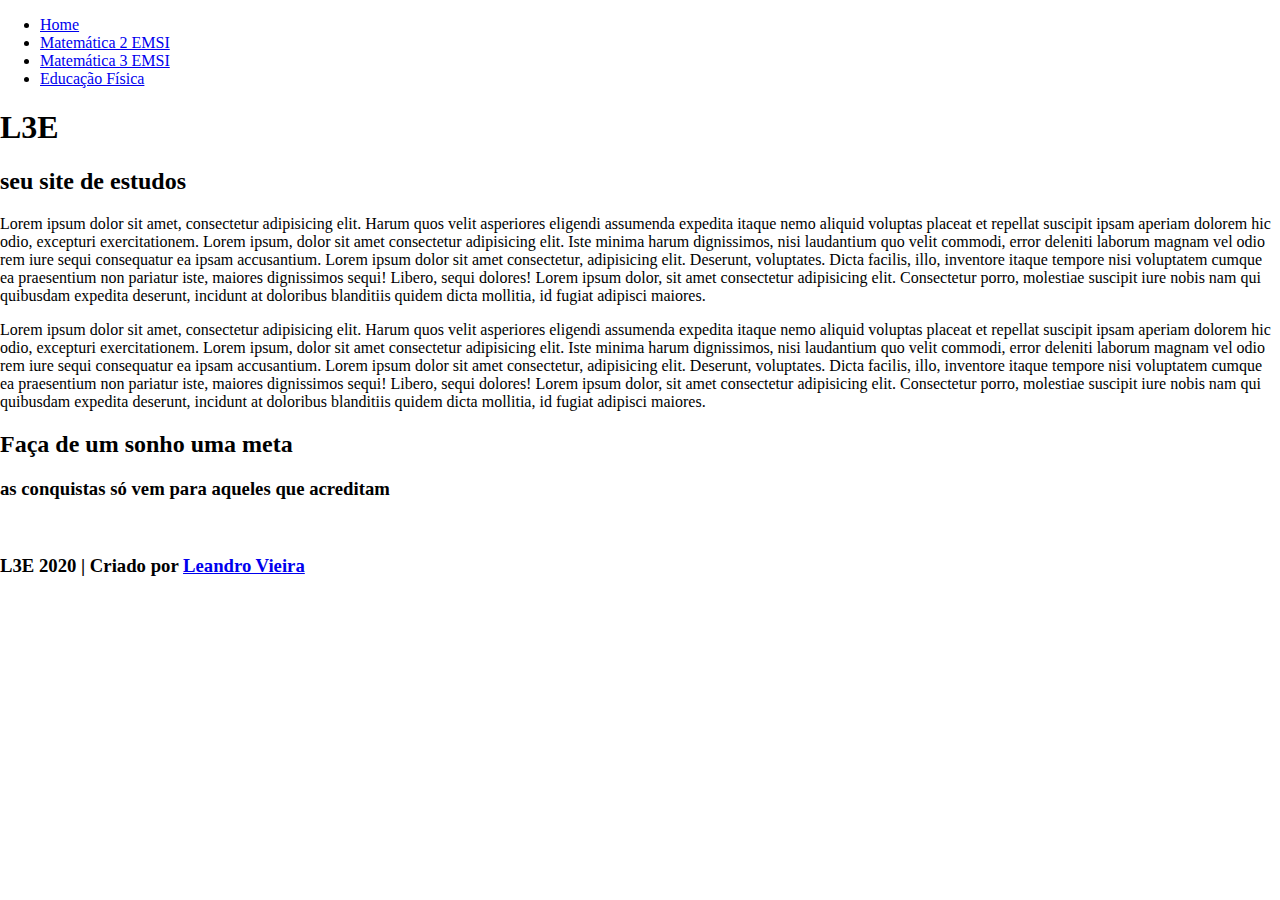
<file: index.html>
<!DOCTYPE html>
<html lang="pt-br">

<head>	
	<meta charset="UTF-8">
	<meta name="viewport" content="width=device-width, initial-scale=1.0">	
	<link rel="stylesheet" type="text/css" href="estilo.css">	
	<title>L3E</title>	
</head>
 
<body>
	
	<section class="cabecario">
		
		<div class="menu">
			<ul>
				<li><a href="index.html">Home</a></li>
				<li><a href="matematica-2-emsi.html">Matemática 2 EMSI</a></li>
				<li><a href="matematica-3-emsi.html">Matemática 3 EMSI</a></li>
				<li><a href="ed-fisica.html">Educação Física</a></li>
			</ul>
		</div>
	
		<h1 class="titulo-cabecario">L3E</h1>
		<h2 class="sub-titulo-cabecario">seu site de estudos</h2>
	</section>

	<section class="destaque1">
		<p>Lorem ipsum dolor sit amet, consectetur adipisicing elit. Harum quos velit asperiores eligendi assumenda expedita itaque nemo aliquid voluptas placeat et repellat suscipit ipsam aperiam dolorem hic odio, excepturi exercitationem. Lorem ipsum, dolor sit amet consectetur adipisicing elit. Iste minima harum dignissimos, nisi laudantium quo velit commodi, error deleniti laborum magnam vel odio rem iure sequi consequatur ea ipsam accusantium. Lorem ipsum dolor sit amet consectetur, adipisicing elit. Deserunt, voluptates. Dicta facilis, illo, inventore itaque tempore nisi voluptatem cumque ea praesentium non pariatur iste, maiores dignissimos sequi! Libero, sequi dolores! Lorem ipsum dolor, sit amet consectetur adipisicing elit. Consectetur porro, molestiae suscipit iure nobis nam qui quibusdam expedita deserunt, incidunt at doloribus blanditiis quidem dicta mollitia, id fugiat adipisci maiores. </p>
	</section>

	<section class="destaque2">
		<p>Lorem ipsum dolor sit amet, consectetur adipisicing elit. Harum quos velit asperiores eligendi assumenda expedita itaque nemo aliquid voluptas placeat et repellat suscipit ipsam aperiam dolorem hic odio, excepturi exercitationem. Lorem ipsum, dolor sit amet consectetur adipisicing elit. Iste minima harum dignissimos, nisi laudantium quo velit commodi, error deleniti laborum magnam vel odio rem iure sequi consequatur ea ipsam accusantium. Lorem ipsum dolor sit amet consectetur, adipisicing elit. Deserunt, voluptates. Dicta facilis, illo, inventore itaque tempore nisi voluptatem cumque ea praesentium non pariatur iste, maiores dignissimos sequi! Libero, sequi dolores! Lorem ipsum dolor, sit amet consectetur adipisicing elit. Consectetur porro, molestiae suscipit iure nobis nam qui quibusdam expedita deserunt, incidunt at doloribus blanditiis quidem dicta mollitia, id fugiat adipisci maiores. </p>
	</section>

	<section class="rodape">
		<h2 class = "titulo-rodape">Faça de um sonho uma meta</h1>
		<h3 class = "texto-rodape">as conquistas só vem para aqueles que acreditam</h2>
		<br>
	</section>
	
	<section class = barra-inferior>
		<h3 class = "texto-barra-inferior">L3E 2020 | Criado por <a href="https://github.com/l3e"> Leandro Vieira</a></h3>
	</section>

</body>
</html>
</file>
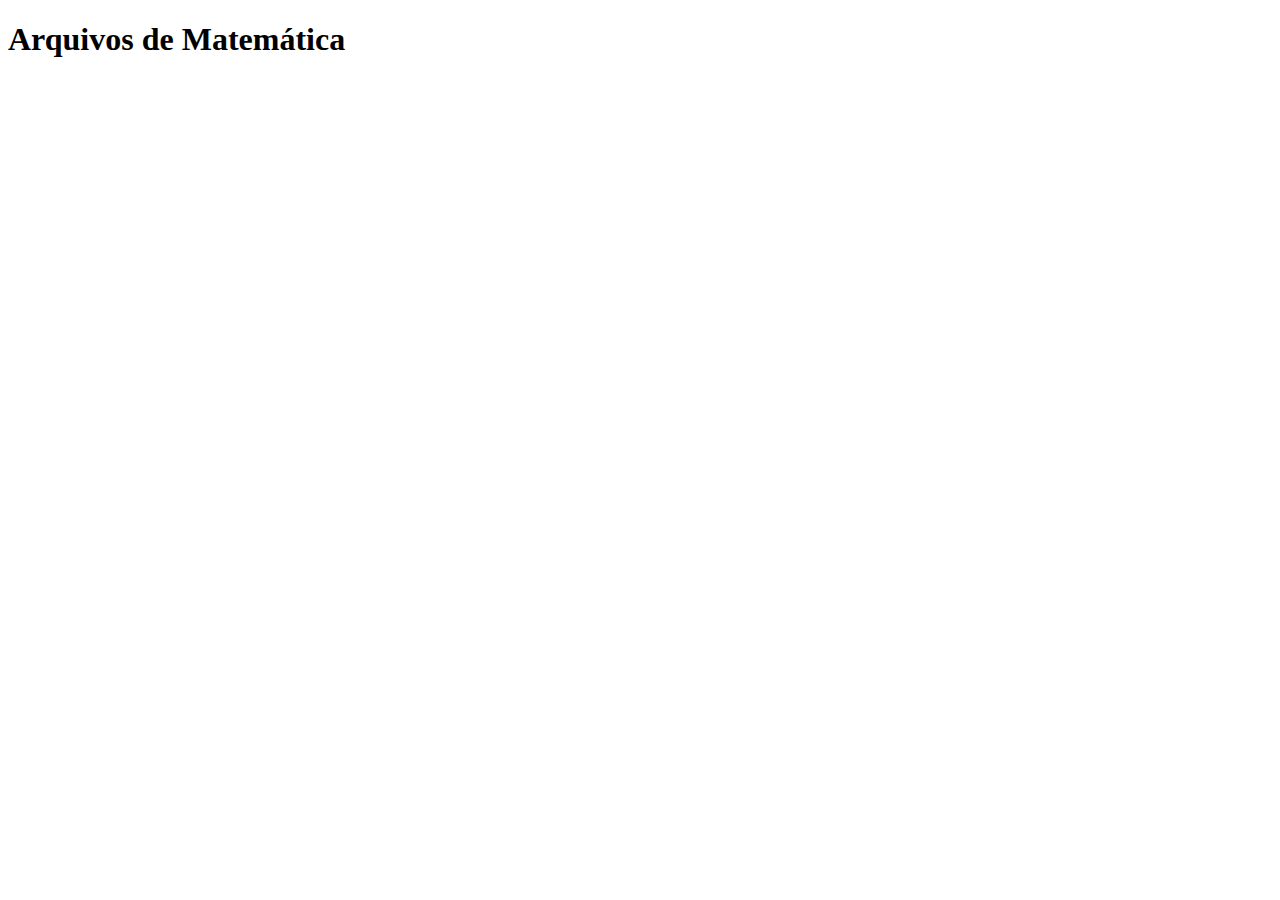
<file: ed-fisica.html>
<!DOCTYPE html>
<html lang="pt-br">
<head>
    <meta charset="UTF-8">
    <meta name="viewport" content="width=device-width, initial-scale=1.0">
    <title>L3E</title>
</head>
<body>
    <section>
        <h1>Arquivos de Matemática</h1>
    </section>
</body>
</html>
</file>
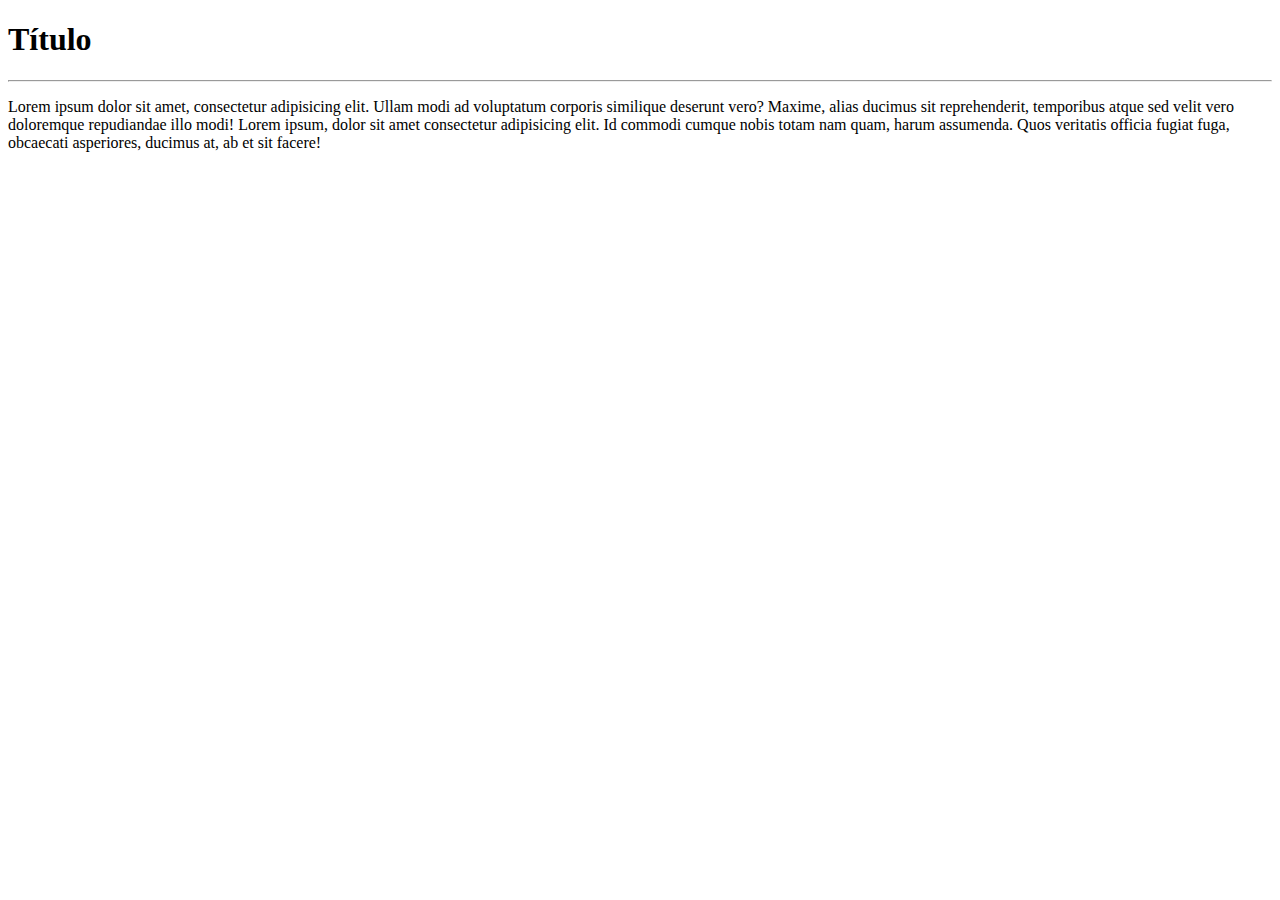
<file: home.html>
<!DOCTYPE html>
<html lang="pt-br">
<head>
    <meta charset="UTF-8">
    <meta name="viewport" content="width=device-width, initial-scale=1.0">
    <title>L3e</title>
</head>
<body>
    <h1>Título</h1>
    <hr>
    <p>Lorem ipsum dolor sit amet, consectetur adipisicing elit. Ullam modi ad voluptatum corporis similique deserunt vero? Maxime, alias ducimus sit reprehenderit, temporibus atque sed velit vero doloremque repudiandae illo modi! Lorem ipsum, dolor sit amet consectetur adipisicing elit. Id commodi cumque nobis totam nam quam, harum assumenda. Quos veritatis officia fugiat fuga, obcaecati asperiores, ducimus at, ab et sit facere!</p>
</body>
</html>
</file>
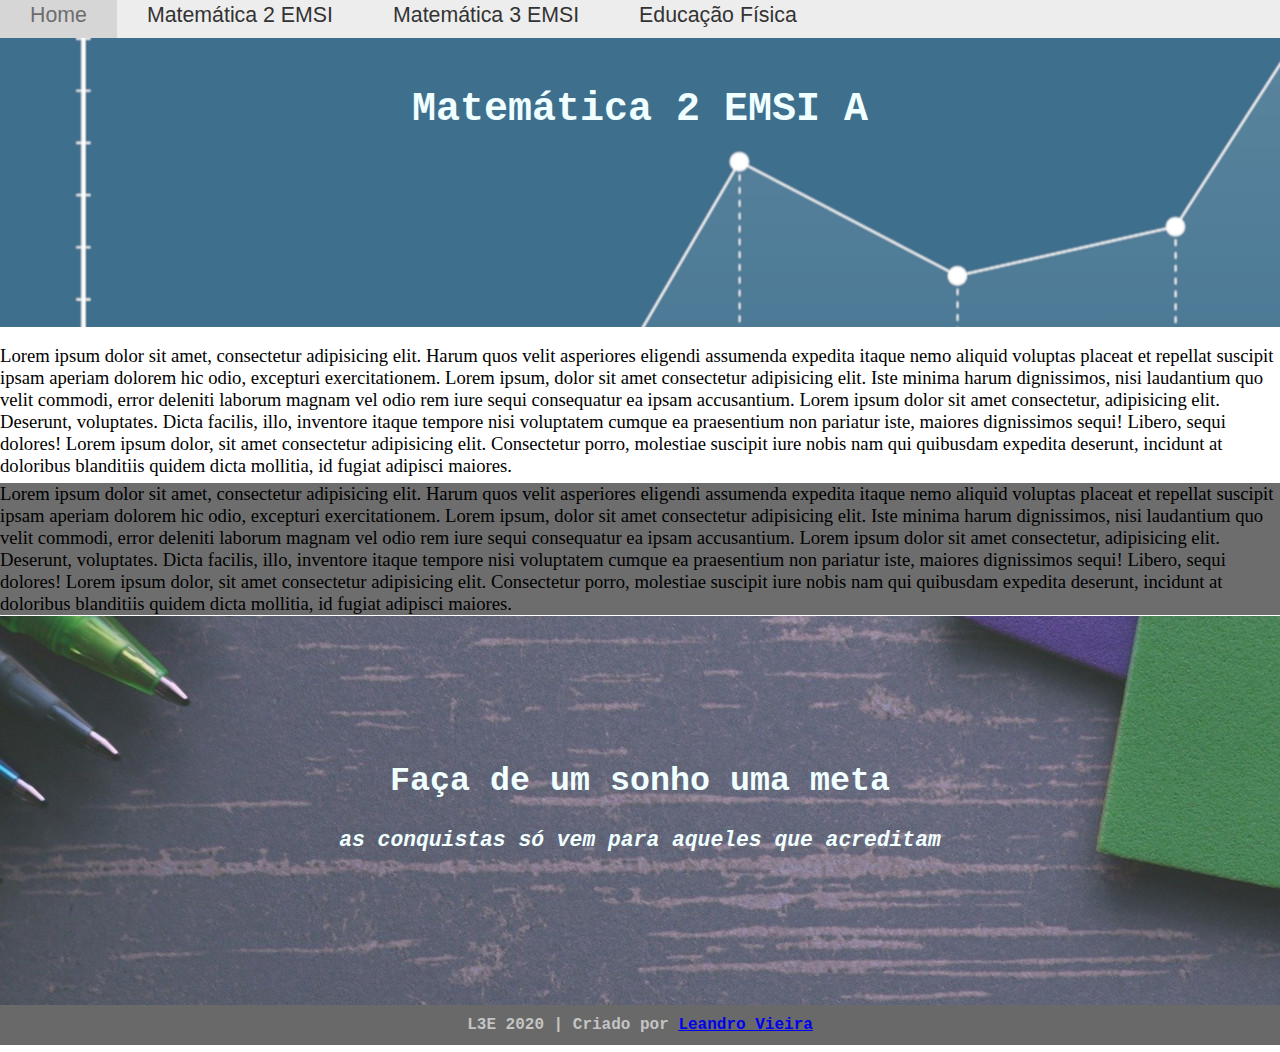
<file: matematica-2-emsi.html>
<!DOCTYPE html>
<html lang="pt-br">

<head>	
	<meta charset="UTF-8">
	<meta name="viewport" content="width=device-width, initial-scale=1.0">	
	<link rel="stylesheet" type="text/css" href="estilo-paginas.css">	
	<title>L3E</title>	
</head>
 
<body>
	
	<header>
	<section class="cabecario">
		
		<div class="menu">
			<ul>
				<li><a href="index.html">Home</a></li>
				<li><a href="matematica-2-emsi.html">Matemática 2 EMSI</a></li>
				<li><a href="matematica-3-emsi.html">Matemática 3 EMSI</a></li>
				<li><a href="ed-fisica.html">Educação Física</a></li>
			</ul>
        </div>
        <h1 class="titulo-cabecario">Matemática 2 EMSI A</h1>
	</section>
	</header>
	
	<section class="destaque1">
		<p>Lorem ipsum dolor sit amet, consectetur adipisicing elit. Harum quos velit asperiores eligendi assumenda expedita itaque nemo aliquid voluptas placeat et repellat suscipit ipsam aperiam dolorem hic odio, excepturi exercitationem. Lorem ipsum, dolor sit amet consectetur adipisicing elit. Iste minima harum dignissimos, nisi laudantium quo velit commodi, error deleniti laborum magnam vel odio rem iure sequi consequatur ea ipsam accusantium. Lorem ipsum dolor sit amet consectetur, adipisicing elit. Deserunt, voluptates. Dicta facilis, illo, inventore itaque tempore nisi voluptatem cumque ea praesentium non pariatur iste, maiores dignissimos sequi! Libero, sequi dolores! Lorem ipsum dolor, sit amet consectetur adipisicing elit. Consectetur porro, molestiae suscipit iure nobis nam qui quibusdam expedita deserunt, incidunt at doloribus blanditiis quidem dicta mollitia, id fugiat adipisci maiores. </p>
	</section>

	<section class="destaque2">
		<p>Lorem ipsum dolor sit amet, consectetur adipisicing elit. Harum quos velit asperiores eligendi assumenda expedita itaque nemo aliquid voluptas placeat et repellat suscipit ipsam aperiam dolorem hic odio, excepturi exercitationem. Lorem ipsum, dolor sit amet consectetur adipisicing elit. Iste minima harum dignissimos, nisi laudantium quo velit commodi, error deleniti laborum magnam vel odio rem iure sequi consequatur ea ipsam accusantium. Lorem ipsum dolor sit amet consectetur, adipisicing elit. Deserunt, voluptates. Dicta facilis, illo, inventore itaque tempore nisi voluptatem cumque ea praesentium non pariatur iste, maiores dignissimos sequi! Libero, sequi dolores! Lorem ipsum dolor, sit amet consectetur adipisicing elit. Consectetur porro, molestiae suscipit iure nobis nam qui quibusdam expedita deserunt, incidunt at doloribus blanditiis quidem dicta mollitia, id fugiat adipisci maiores. </p>
	</section>

	<section class="rodape">
		<h2 class = "titulo-rodape">Faça de um sonho uma meta</h1>
		<h3 class = "texto-rodape">as conquistas só vem para aqueles que acreditam</h2>
		<br>
	</section>
	
	<section class = barra-inferior>
		<h3 class = "texto-barra-inferior">L3E 2020 | Criado por <a href="https://github.com/l3e"> Leandro Vieira</a></h3>
	</section>

</body>
</html>
</file>
<file: estilo.css>
@charset "UTF-8";

body {
    padding:0px;
    margin:0px;
}

#menu ul {
    padding:0px;
    margin:0px;
    float: left;
    width: 100%;
    background-color:#EDEDED;
    list-style:none;
    font:100% Sans-serif;
    font-size: 16pt;
}

#menu ul li { display: inline; }

#menu ul li a {
    background-color:#EDEDED;
    color: #333;
    text-decoration: none;
    border-bottom:3px solid #EDEDED;
    padding: 2px 20px;
    float:left;
}

#menu ul li a:hover {
    background-color:#D6D6D6;
    color: #6D6D6D;
    border-bottom:3px solid #0a0a0a;
}

.posicionado {
	right: 200px;
	position: absolute;
}
.ar img {
	font-size:250pt;
}
.ar img:hover {
	opacity: 0.5;
    filter: alpha(opacity=30);
}
</file>
<file: estilo-paginas.css>
@charset "UTF-8";

body {
    padding:0px;
    margin:0px;
}

.menu ul {
    padding:0px;
    margin:0px;
    float: left;
    width: 100%;
    background-color:#EDEDED;
    list-style:none;
    font:100% Sans-serif;
    font-size: 16pt;
}

.menu ul li { display: inline; }

.menu ul li a {
    background-color:#EDEDED;
    color: #333;
    text-decoration: none;
    border-bottom:0px solid #EDEDED;
    padding: 10px 30px;
    float:left;
}

.menu ul li a:hover {
    background-color:#D6D6D6;
    color: #6D6D6D;
}

.cabecario {
    background-image: url(topo-paginas-matematica.png);
    height: 250pt;
    width: small;
    position: relative;
    margin: -25pt 0pt 0pt 0pt;
    padding-top: 0pt;
}

.titulo-cabecario {
    font-size: 30pt;
    color: azure;
    font-family: 'Courier New', Courier, monospace;
    text-align: center;
    padding-top: 70pt;
    padding-left: 0pt;
}
.sub-titulo-cabecario {
    font-size: 25pt;
    color: azure;
    font-family: Impact, Haettenschweiler, 'Arial Narrow Bold', sans-serif;
    position: absolute;
    text-align: center;
    padding-top: 280pt;
    padding-left: 10pt;
}

/*Destaques do Site*/
.destaque1 {
    background-color: white;
    width: small;
    font-size: 14pt;
    margin-bottom: -10pt;
}

.destaque2 {
    background-color: #6D6D6D;
    width: small;
    font-size: 14pt;
    margin-bottom: -20pt;
}

/*Rodapé*/
.rodape {
    background-image: url(rodape.jpg);
    height: 300pt;
    width: small;
    position: relative;
    margin: 0pt 0pt -20pt 0pt;
}
.titulo-rodape {
    font-family: monospace;
    font-size: 25pt;
    color: azure;
    text-align: center;
    font-style: normal;
    padding-top: 110pt;
    margin-bottom: -20pt;
}

.texto-rodape {
    font-family: monospace;
    font-size: 16pt;
    color: azure;
    text-align: center;
    font-style: italic;
    padding-top: 25pt;    
}

/*Barra inferior*/
.barra-inferior {
    background-color: dimgrey;
    height: 30pt;
    width: small;
    position: relative;
    margin: 0pt;
    padding-bottom: -100pt;
}

.texto-barra-inferior {
    font-family: monospace;
    font-size: 12pt;
    color: rgb(196, 196, 196);
    text-align: center;
    font-style: normal;
    padding-top: 8pt;
    margin-bottom: -20pt;
}

/*páginas*/
</file>
